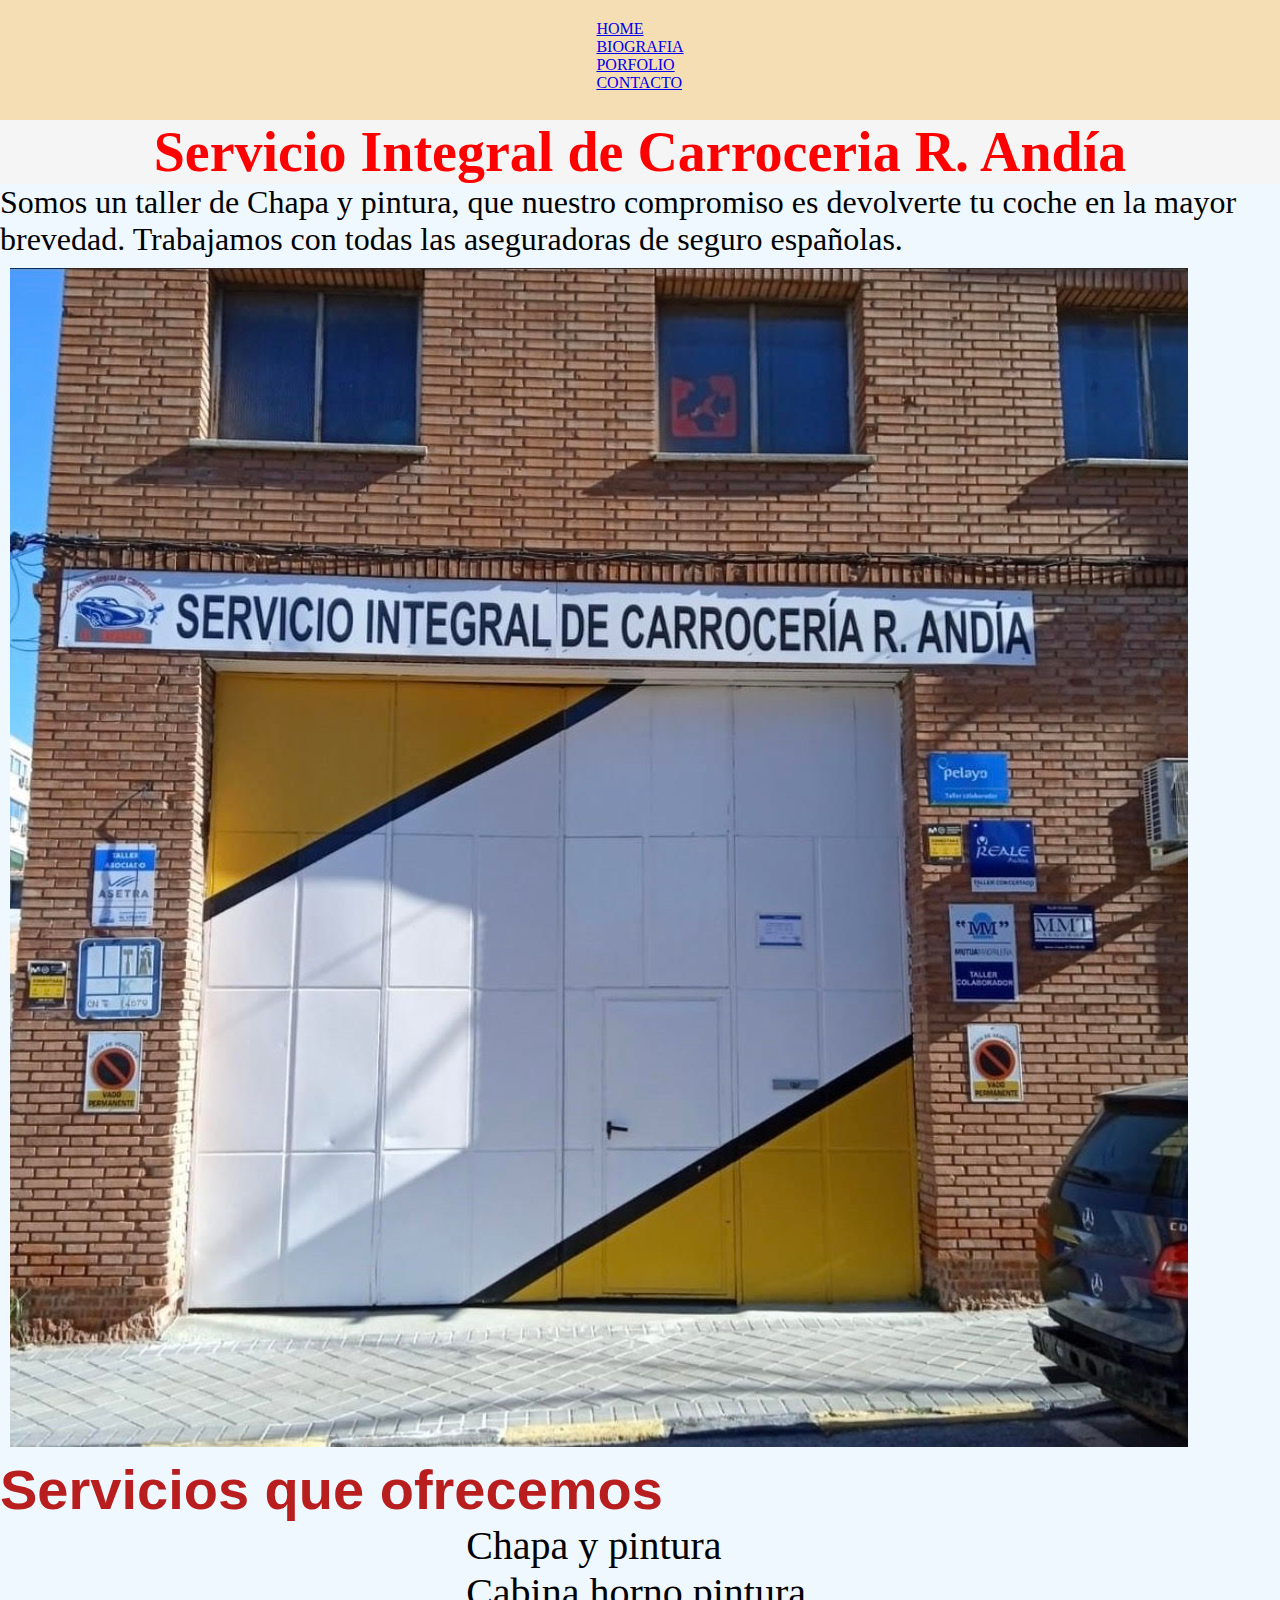
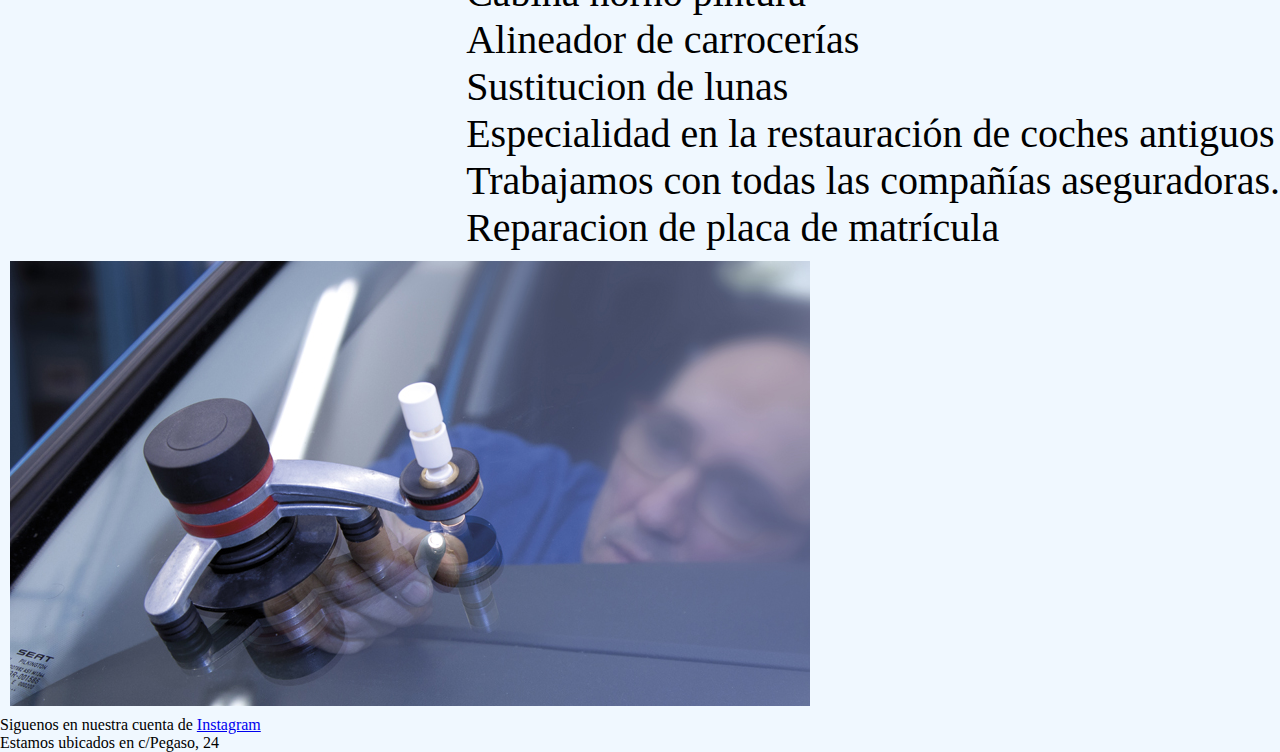
<file: index.html>
<!DOCTYPE html>
<html>
    <head>
        <meta charset="UTF-8">
        <meta name="viewport" content="width=device-width, initial-scale=1.0">
        <title>Mi primera pagina web</title>
        <link href="style.css" rel="stylesheet">
    </head>
    
    <body>
        <header>
            <nav>
                <ul id="cabecera">
                    <li><a href="#home">HOME</a></li>
                    <li><a href="#bio">BIOGRAFIA</a></li>
                    <li><a href="portfolio.html">PORFOLIO</a></li>
                    <li><a href="contactanos.html">CONTACTO</a></li>
                </ul> 
            </nav>
        </header>
        <section id="home" class="home">
            <nav>
              <article >
                <h3>Servicio Integral de Carroceria R. Andía</h3>
                <P>Somos un taller de Chapa y pintura, que nuestro compromiso es devolverte tu coche en la mayor brevedad. Trabajamos con todas las aseguradoras de seguro españolas.
                </P>
                <img id="taller" src="./images/taller.jpg" />
              </article>
            </nav>
        </section>
        <section id ="bio"class="biografia">
            <article id="servicios">
                <h2>Servicios que ofrecemos  </h2>
                <ul>
                    <li>Chapa y pintura</li>
                    <li>Cabina horno pintura</li>
                    <li>Alineador de carrocerías</li>
                    <li>Sustitucion de lunas</li>
                    <li>Especialidad en la restauración de coches antiguos</li>
                    <li>Trabajamos con todas las compañías aseguradoras.</li>
                    <li>Reparacion de placa de matrícula</li>
                </ul>
                <img src="./images/luna.jpg" />
            </article>
        </section>

        <footer>
            <p>Siguenos en nuestra cuenta de <a href="https://www.instagram.com/sic.r.andia?igsh=Z3AwdmdxNzRkZWVn">Instagram</a></p>
            <p>Estamos ubicados en c/Pegaso, 24 </p>
        </footer>
    </body>
</html>
</file>
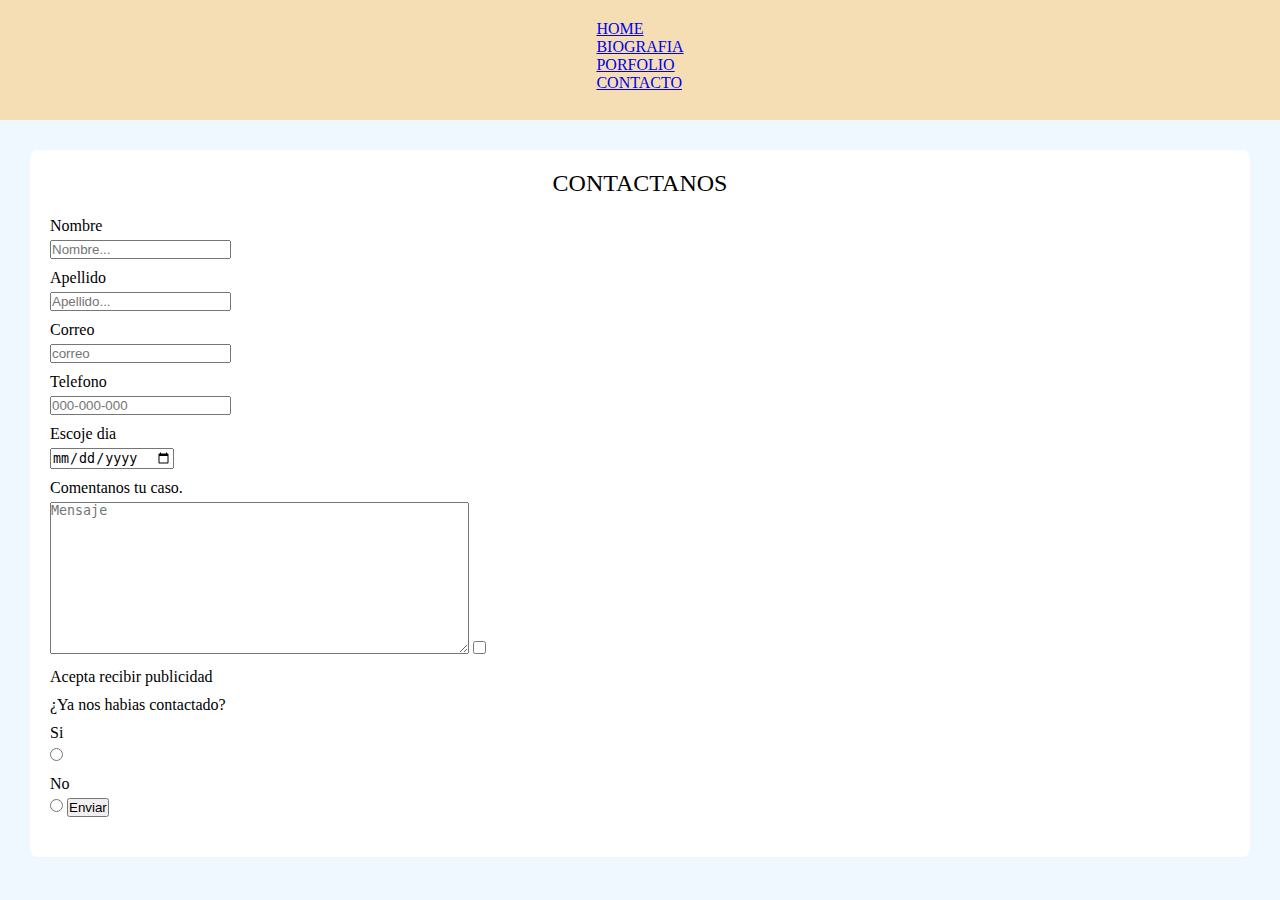
<file: contactanos.html>
<!DOCTYPE html>
<html lang="en">
<head>
    <meta charset="UTF-8">
    <meta name="viewport" content="width=device-width, initial-scale=1.0">
    <link href="style.css" rel="stylesheet">
    <title>Contactanos</title>
</head>
<body>
    <header>
        <nav>
            <ul id="cabecera">
                <li><a href="index.html">HOME</a></li>
                <li><a href="index.html">BIOGRAFIA</a></li>
                <li><a href="portfolio.html">PORFOLIO</a></li>
                <li><a href="contactanos.html">CONTACTO</a></li>
            </ul> 
        </nav>
    </header>
    <section id="contacto">
        <form id="contactanos">
            <p>CONTACTANOS</p>
            <label for="name">Nombre</label><input type="text" name="name" id="name" placeholder="Nombre..." required>
            <label for="apellido">Apellido</label><input type="text" id="apellido"  placeholder="Apellido..."required>
            <label for="email">Correo</label><input type="email" name="email" id="email" placeholder="correo" required>
            <label for="tel">Telefono</label><input type="tel" name="numero" id="numero" max = 11 placeholder="000-000-000" required>
            <label for="fecha">Escoje dia</label><input type="date"name="fecha" id="fecha" >
            <label for="mensaje">Comentanos tu caso.</label><textarea name="mensaje" id="mensaje" placeholder="Mensaje" rows="10" cols="50" required></textarea>

            <input type = "checkbox" value="si" required><label>Acepta recibir publicidad</label>
            <label>¿Ya nos habias contactado?</label>
            <label>Si</label><input type="radio" value="si">
            <label>No</label><input type="radio" value="no">
            <button type="submit" value="enviar">Enviar</button>
            <p id="msjError"></p>

        </form>
        <script src="script.js"></script>
    </section>
</body>
</html>
</file>
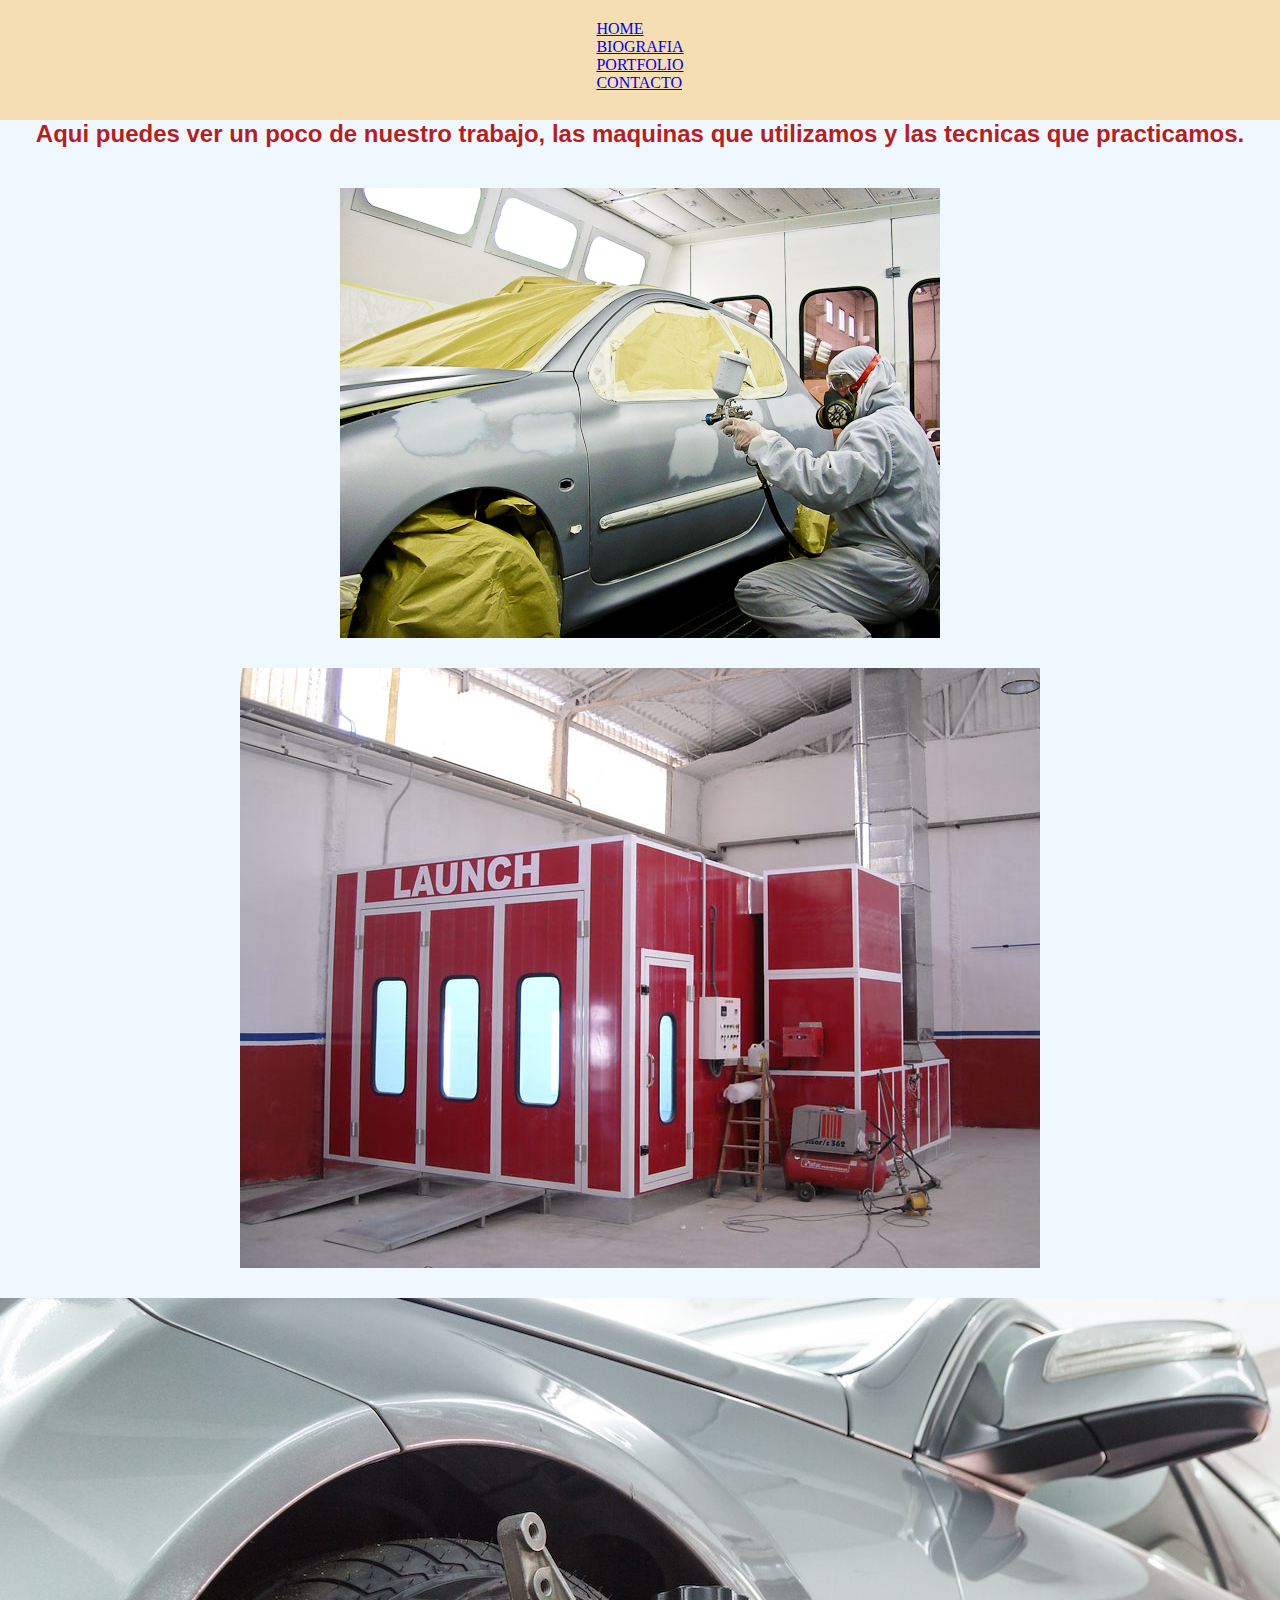
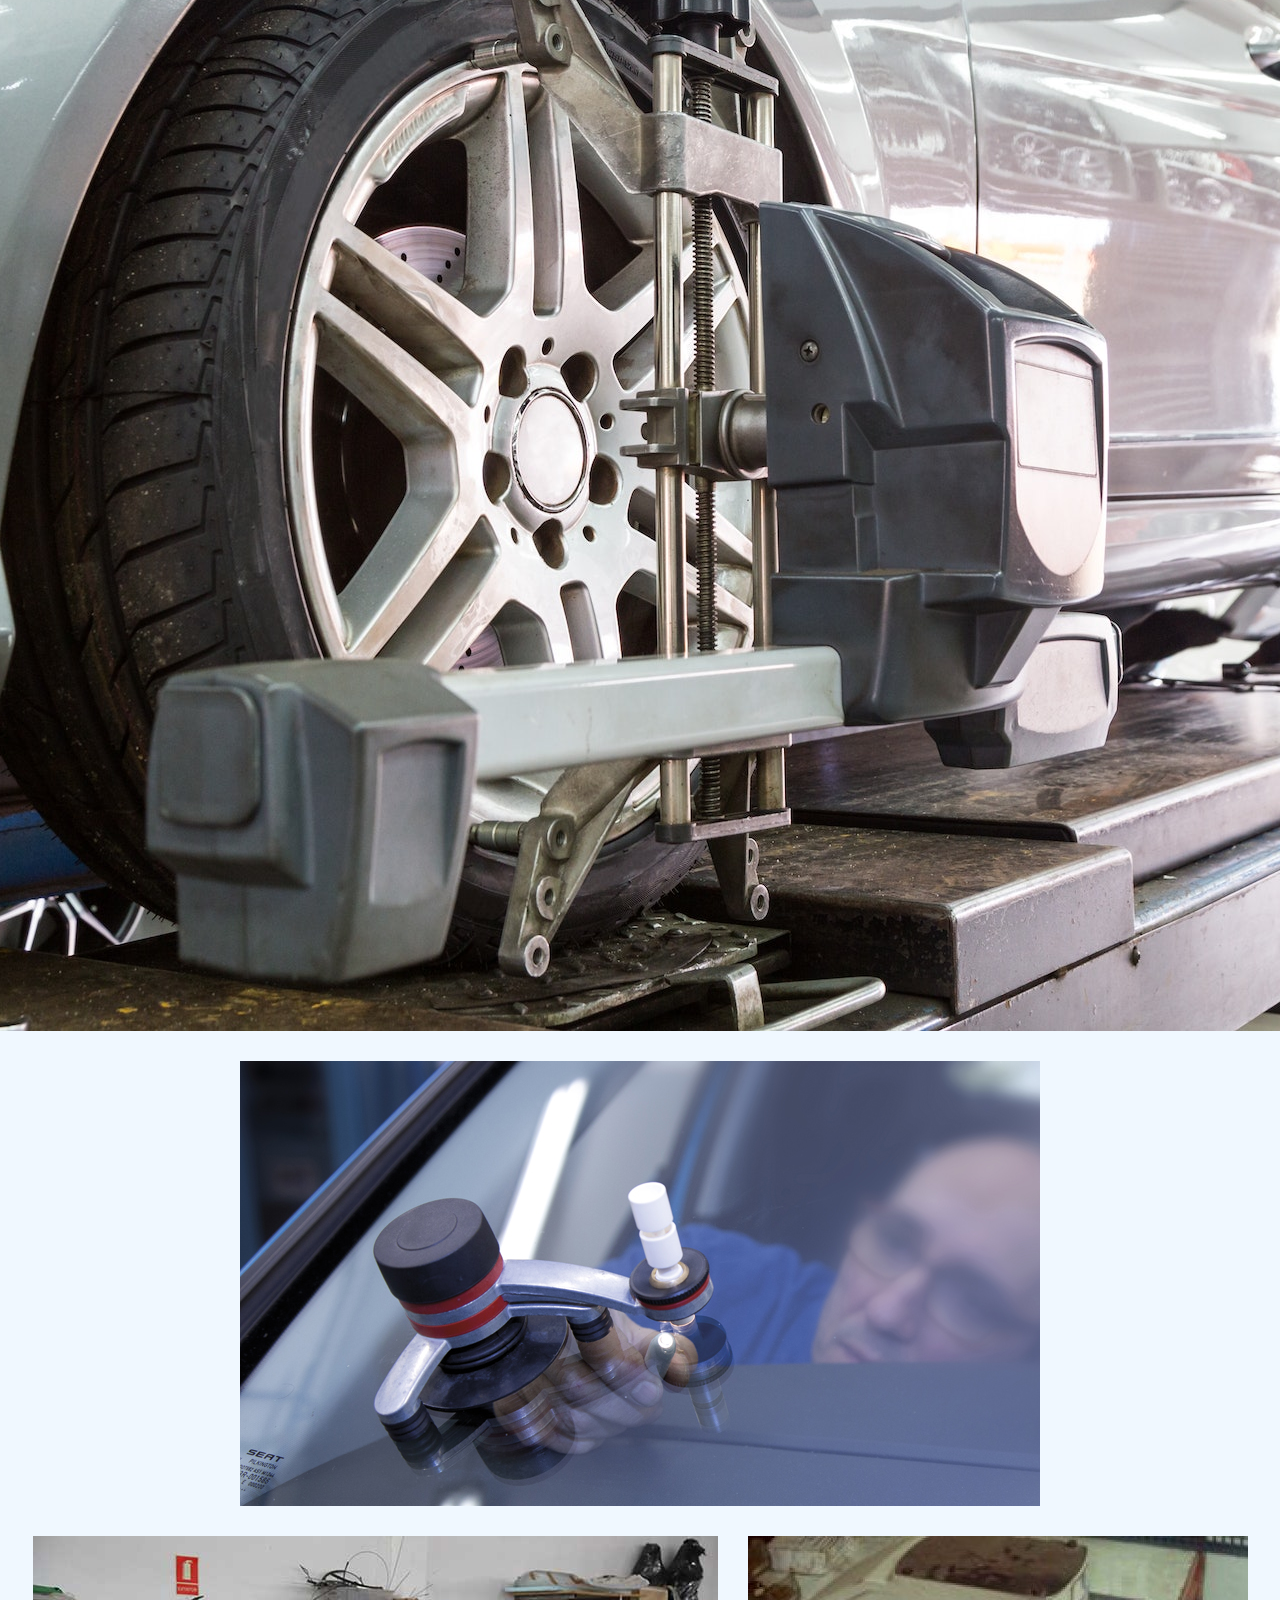
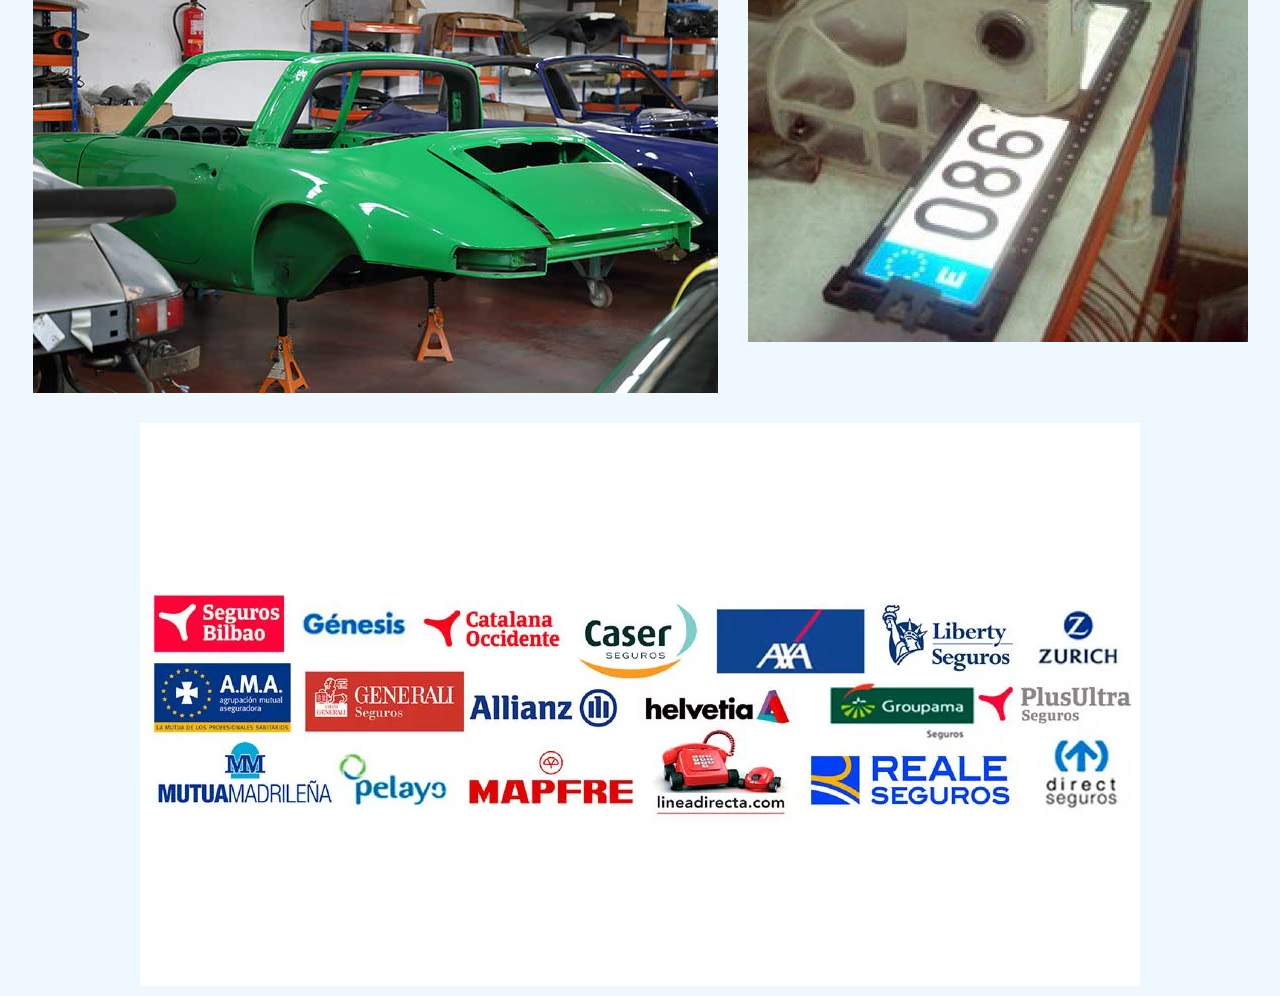
<file: portfolio.html>
<!DOCTYPE html>
<html lang="en">
<head>
    <meta charset="UTF-8">
    <meta name="viewport" content="width=device-width, initial-scale=1.0">
    <link href="style.css" rel="stylesheet">
    <title>Porfolio</title>
</head>
<body>
    <header>
        <nav>
            <ul id="cabecera">
                <li><a href="index.html">HOME</a></li>
                <li><a href="index.html">BIOGRAFIA</a></li>
                <li><a href="portfolio.html">PORTFOLIO</li>
                <li><a href="contactanos.html">CONTACTO</a></li>
            </ul> 
        </nav>
    </header>
    <section id = "porfolio" >
        <div class="imagenes">
             <h2>Aqui puedes ver un poco de nuestro trabajo, las maquinas que utilizamos y las tecnicas que practicamos.</h2>
            <article><img src="./images/pintura.jpg" alt="Pintando coche"></article>
            <article><img src="./images/cabina-pintar-coches.jpg" alt="Cabina de horno"></article>
            <article><img src="./images/align.jpg" alt="Maquina alineadora de Carroceria"></article>
            <article><img src="./images/luna.jpg" alt="Reparacion de luna"></article>
            <article><img src="./images/restauracion-reparacion-coches-clasicos-09.jpg" alt="Coche antiguo"></article>
            <article><img src="./images/matricula.jpg" alt="Reparacion de matricula."></article>
            <article><img src="./images/aseguradoras.jpg" alt="Aseguradoras"></article>      
        </div>
      
    </section>
</body>
</html>
</file>
<file: style.css>
*{
    margin:0;
    padding:0;
}


body{
    background-color: aliceblue;
    
    justify-content: center;
}

header{
    display: flex;
    height: 80px;;
    padding: 20px;
    justify-content: center;
    background-color: wheat;
}

#cabecera{
 
    justify-content: center;
    list-style: none;
    gap:4rem;
}

nav a{
   font-weight: 600px;
}

nav a:hover{
background-color:white ;
}

section h3{
    color:red;
    background-color: whitesmoke;
    font-family: 'Times New Roman', Times, serif;
    font-size: 3.5em;
   text-align:center;
}
section p{
    font-size: 2em;
}
nav div{
    float:right;
    flex-wrap: wrap;
    flex-direction: row-reverse;
    font-size:2em

}

img{
    display: flex;
    height:auto;
    width:auto;
    padding:10px;
    justify-items: center;
}

h2{
    display: flex;
    font-family: 'Lucida Sans', 'Lucida Sans Regular', 'Lucida Grande', 'Lucida Sans Unicode', Geneva, Verdana, sans-serif;
    font-size:3.5em;
    color: rgb(185, 30, 30);
    align-content: space-around;
    text-align: center;
}

article ul{
    float:right;
    margin-right: 10px; /* Espacio entre la imagen y el texto */
    width: auto;
    font-size: 2.5em;
    list-style: none;
    margin:0;

}
.imagenes h2 {
    font-size: 1.5em;
    margin-bottom: 20px;
}

.imagenes{
    display: flex;
    flex-wrap: wrap;
    justify-content: center; /* Centra las imágenes */
    gap: 10px; /* Espacio entre las imágenes */
}

        #imagenes img{
    width: 100%; 
    max-width: 200px; 
    height: auto; 
    border-radius: 8px; 
}

#contacto {
    padding: 30px;
    display: flex;
    justify-content: center;
}

#contactanos {
    background-color: #fff;
    padding: 20px;
    border-radius: 8px;
    width: 100%;
}

#contactanos p {
    font-size: 1.5em;
    text-align: center;
    margin-bottom: 20px;
}

label {
    font-size: 1em;
    margin: 10px 0 5px;
    display: block;

}

@media screen and (max-width: 768px) {
    img {
        width: 80%; /* Reduce el tamaño de la imagen en pantallas móviles */
        margin: 0 auto; /* Centra la imagen en la pantalla */
    }
}
</file>
